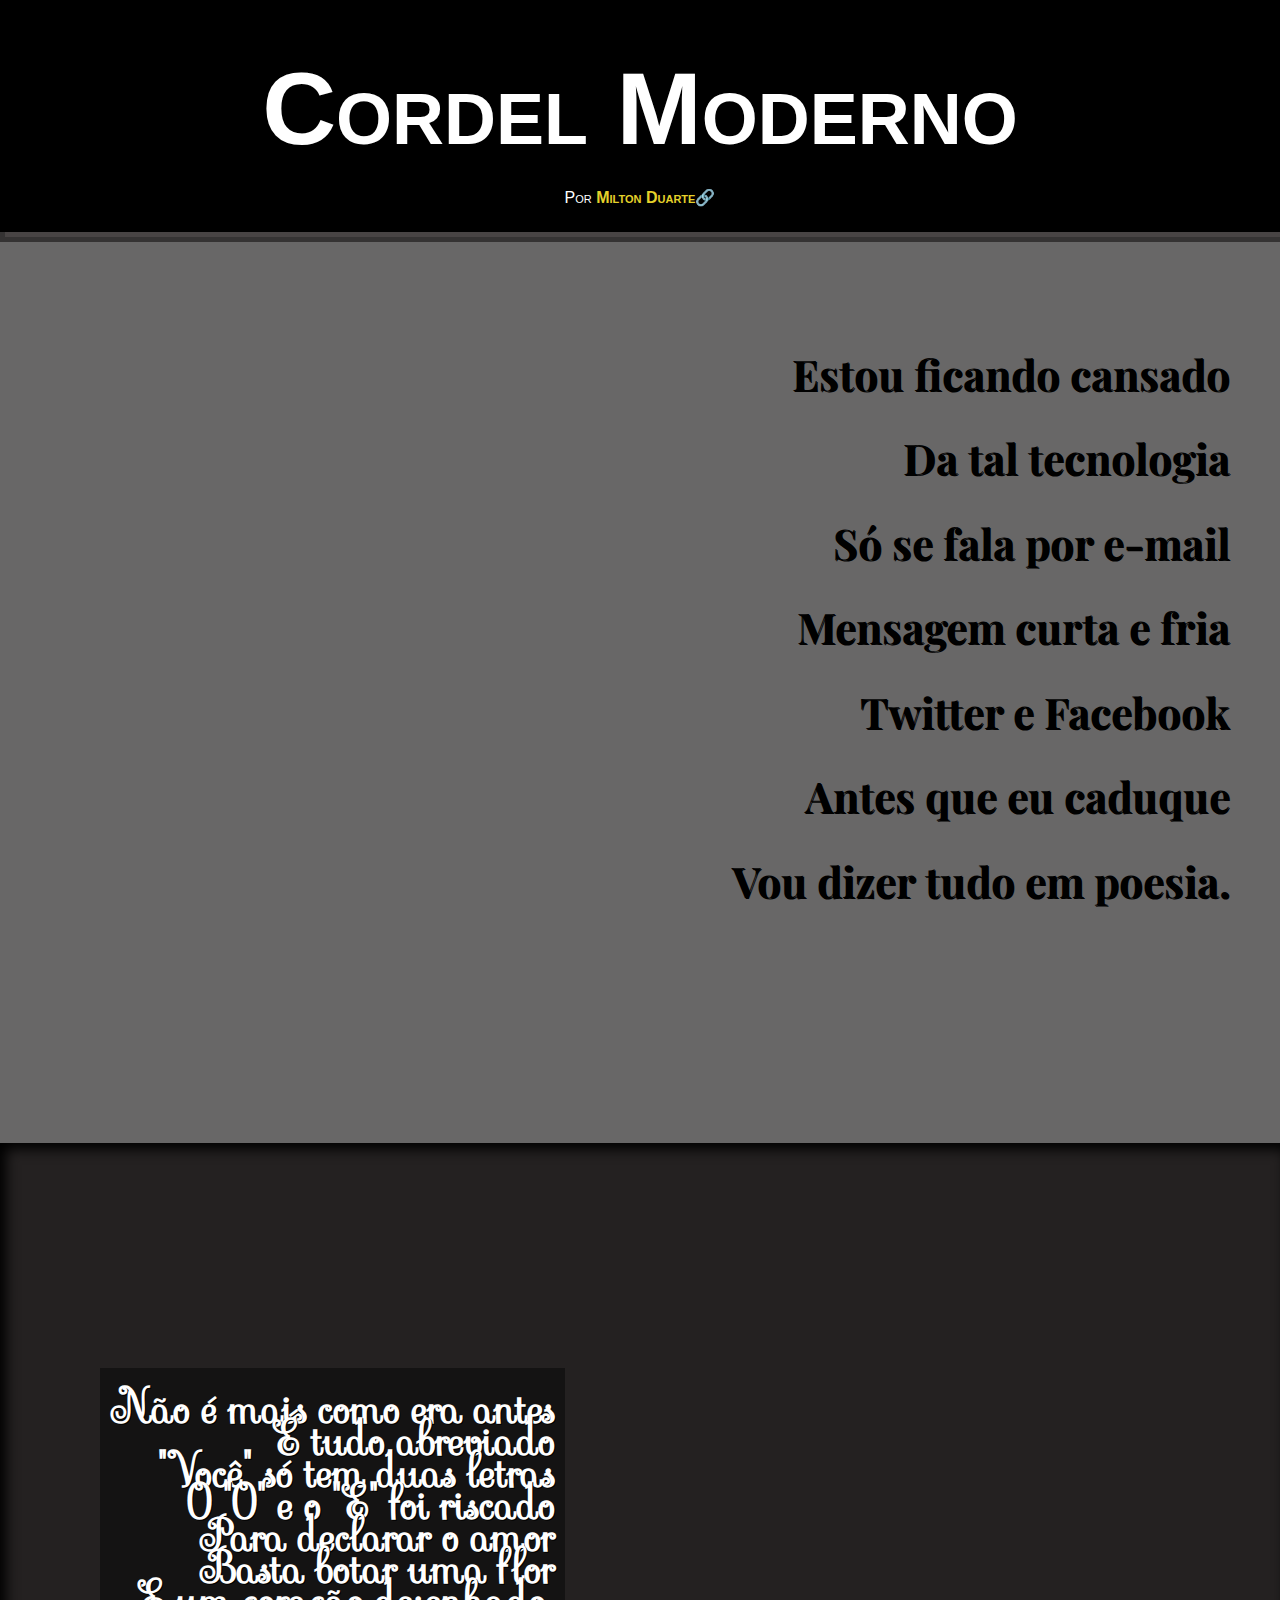
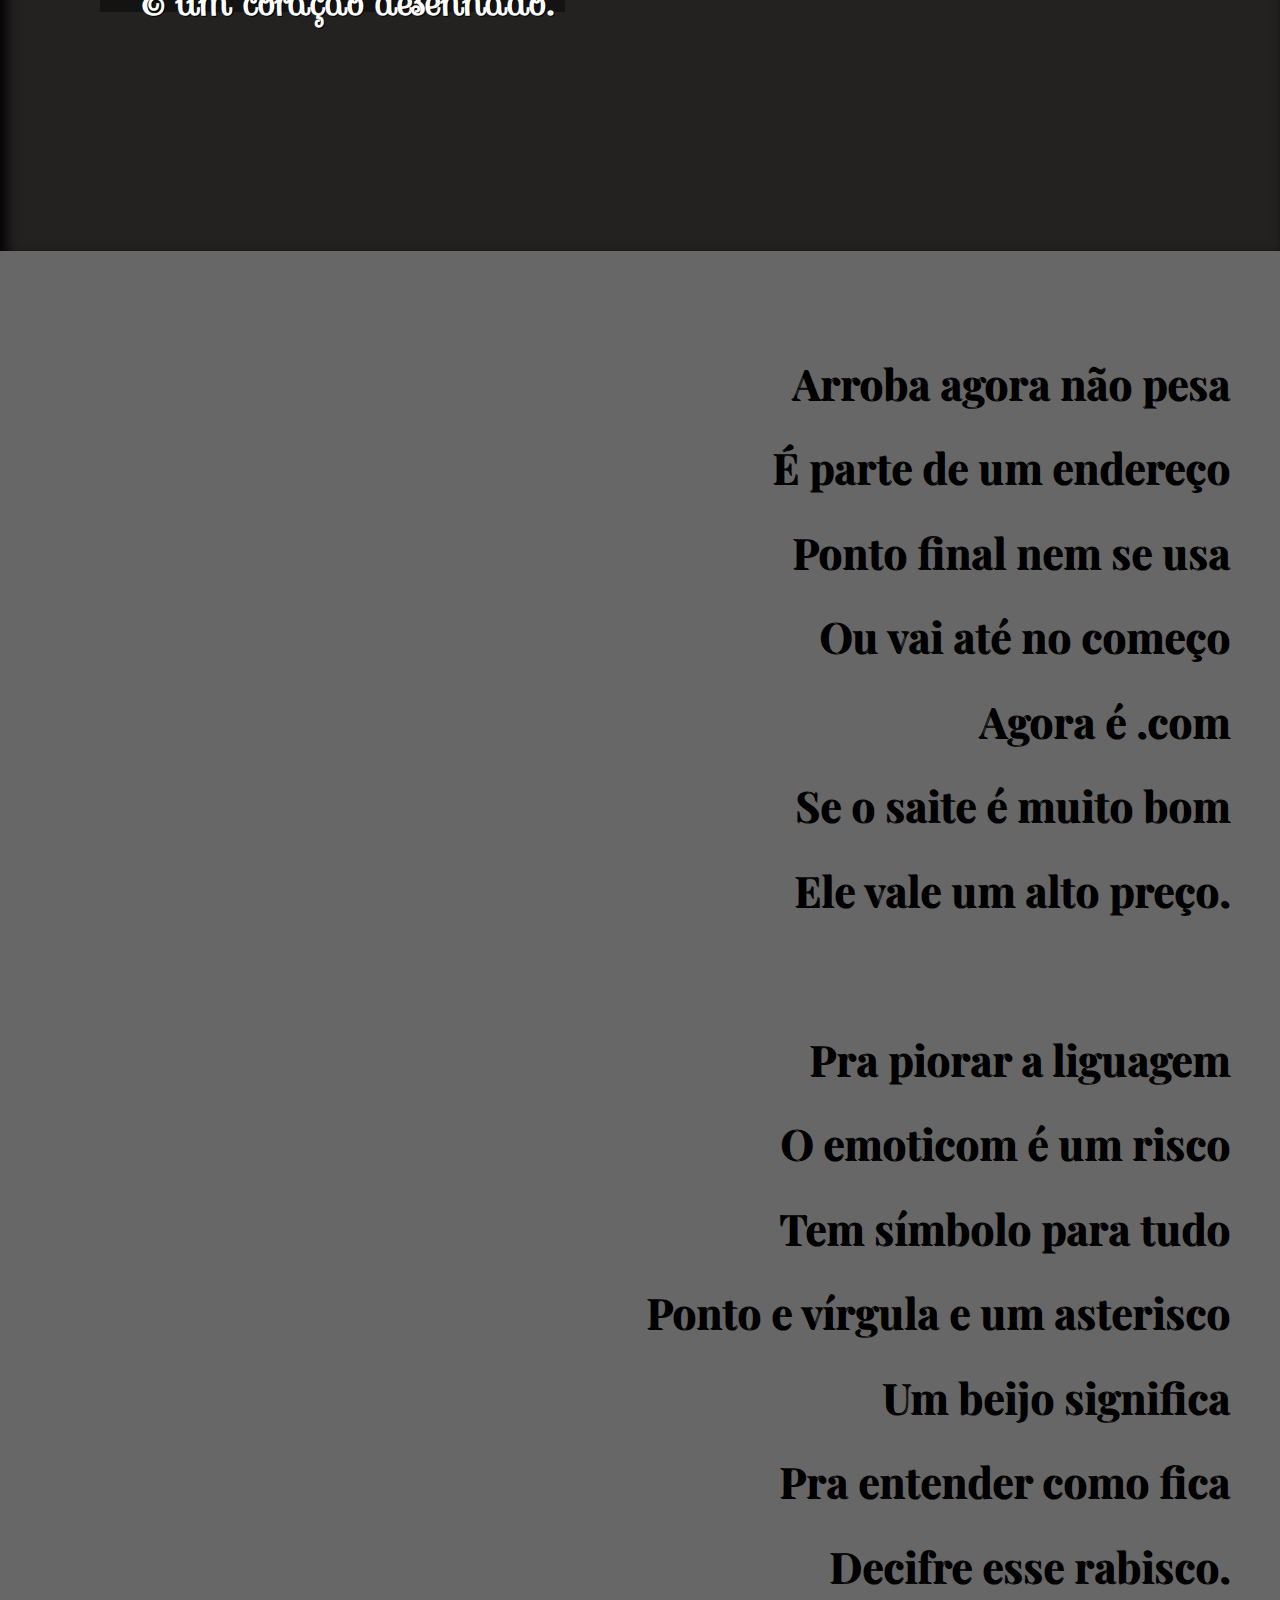
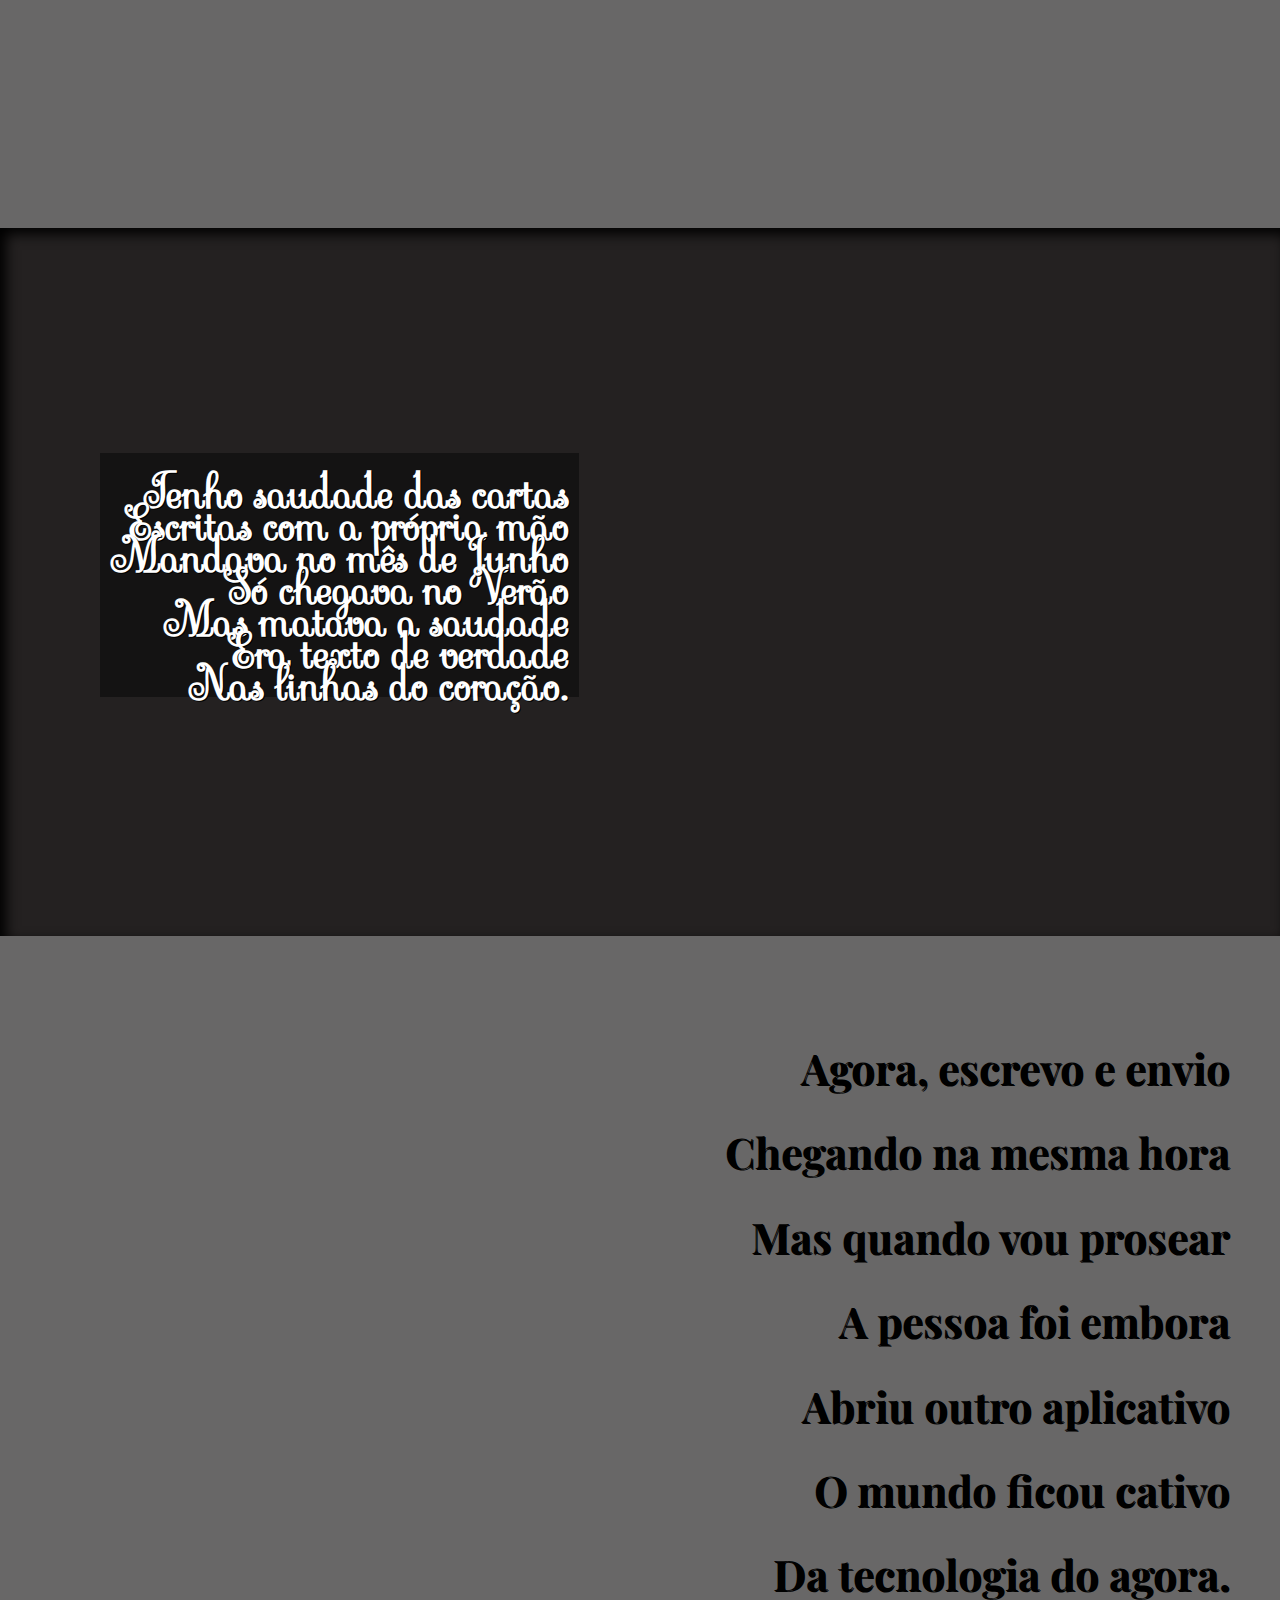
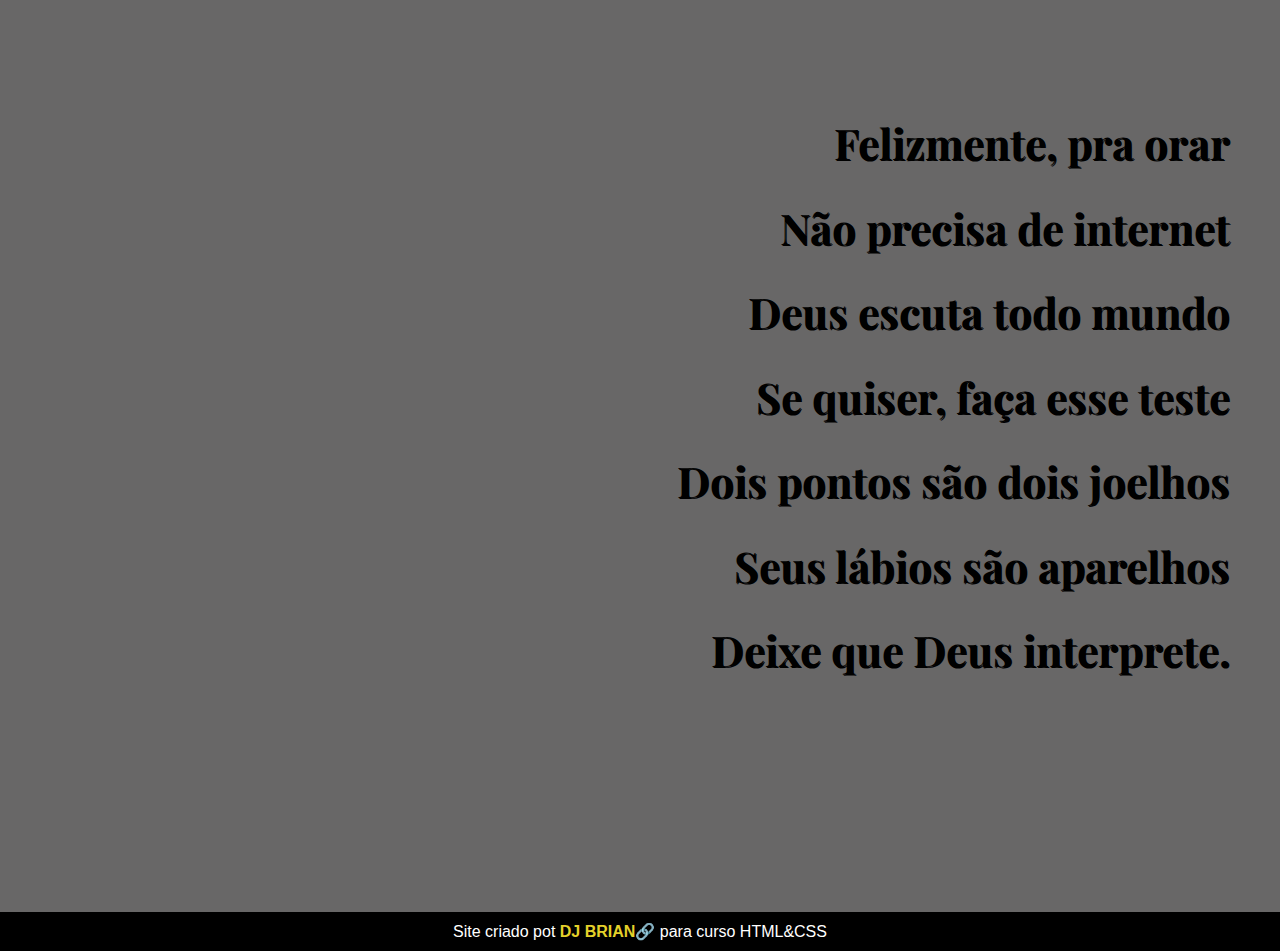
<file: projeto-cordel.html>
<!DOCTYPE html>
<html lang="pt-br">
<head>
    <meta charset="UTF-8">
    <meta name="viewport" content="width=device-width, initial-scale=1.0">
    <title>Projeto Cordel</title>
    <link rel="stylesheet" href="style.css">
    <link rel="shortcut icon" href="img/Iconfactory-Giant-Robo-Robo-13.16.png" type="image/x-icon">
</head>
<body>
    <header>
     <h1>Cordel Moderno</h1>
     <p>Por <a href="https://www.recantodasletras.com.br/poesias/3186743" target="_blank">Milton Duarte</a></p>
     

    </header>
    <main>
        <section class="normal">
            <p>
                Estou ficando cansado <br>
                Da tal tecnologia <br>
                Só se fala por e-mail <br>
                Mensagem curta e fria <br>
                Twitter e Facebook <br>
                Antes que eu caduque <br>
                Vou dizer tudo em poesia. <br>
            </p>
        </section>
        
        <section class="imagem" id="img01">
            
            <p>
                Não é mais como era antes <br>
                É tudo abreviado <br>
                "Você" só tem duas letras <br>
                O "O" e o "E" foi riscado <br>
                Para declarar o amor <br>
                Basta botar uma flor <br>
                E um coração desenhado. <br>
            </p>
        </section>
        
        <section class="normal">
            <p>
                Arroba agora não pesa <br>
                É parte de um endereço <br>
                Ponto final nem se usa <br>
                Ou vai até no começo <br>
                Agora é .com <br>
                Se o saite é muito bom <br>
                Ele vale um alto preço. <br>
            </p>

            <p>
                Pra piorar a liguagem <br>
                O emoticom é um risco <br>
                Tem símbolo para tudo <br>
                Ponto e vírgula e um asterisco <br>
                Um beijo significa <br>
                Pra entender como fica <br>
                Decifre esse rabisco. <br>
            </p>
        </section>
    
        <section class="imagem" id="img02">
            <p>
                Tenho saudade das cartas <br>
                Escritas com a própria mão <br>
                Mandava no mês de Junho <br>
                Só chegava no Verão <br>
                Mas matava a saudade <br>
                Era texto de verdade <br>
                Nas linhas do coração. <br>
            </p>
        </section>
        
        <section class="normal">
            <p>
                Agora, escrevo e envio <br>
                Chegando na mesma hora <br>
                Mas quando vou prosear <br>
                A pessoa foi embora <br>
                Abriu outro aplicativo <br>
                O mundo ficou cativo <br>
                Da tecnologia do agora. <br>
            </p>
        
            <p>
                Felizmente, pra orar <br>
                Não precisa de internet <br>
                Deus escuta todo mundo <br>
                Se quiser, faça esse teste <br>
                Dois pontos são dois joelhos <br>
                Seus lábios são aparelhos <br>
                Deixe que Deus interprete. <br>
            </p>
        </section>
    </main>
    <footer>
        <p>Site criado pot <a href="https://www.instagram.com/djbrianbr/">DJ BRIAN</a> para curso HTML&CSS</p>
    </footer>
</body>
</html>
</file>
<file: style.css>
@charset "UTF-8";


@import url('https://fonts.googleapis.com/css2?family=Amarante&family=Sevillana&display=swap');
@import url('https://fonts.googleapis.com/css2?family=Playfair+Display:ital@1&display=swap');
:root{
    --font1:Verdana, Geneva, Tahoma, sans-serif;
    --font2:'Sevillana', cursive;
    --font3:'Playfair Display', serif;

}
*{
margin: 0;
padding: 0;
box-sizing: border-box;
scroll-behavior: smooth;

}
html, body{
    min-height: 100%;
    background-color: rgb(53, 51, 51);
    font-family: var(--font1);
}
header{
    background-color: black;
    color: white;
    text-align: center;
    padding-top: 50px;
    padding-bottom: 25px;
    font-variant:small-caps;
    box-shadow: 5px 5px 0px rgba(77, 73, 73, 0.788);
    margin-bottom: 10px;
}
header > h1 {
    font-size: 8vw;
    padding-bottom: 20px;
}
a{
    color: rgb(228, 209, 42);
    text-decoration: none;
    font-weight: bold;
}
header a:hover, footer a:hover{
 text-decoration: underline;
}
section{
    padding-top: 10vh;
    padding-bottom:15vh;
    line-height: 2em;
    
    
}
section.imagem{
    background-color: rgb(36, 33, 33);
}
section p{
    padding-bottom: 2em;
    text-align:right;
    text-shadow: 1px 1px 0px black;
}
section#img01{
    background-image: url(img/background001.jpg);
    background-position: center center;
    background-size: cover;
}
section#img02{
    background-image: url(img/background002.jpg);
    
}
.imagem p{
background-color: rgba(0, 0, 0, 0.418);
display: inline-block;
font-size: 3.5vw;
font-weight: bold;
font-family: var(--font2);
padding-bottom: 20px;
padding: 10px;
}
.imagem{
background-color: rgb(27, 26, 26);
color: rgb(255, 255, 255);
padding-top: 25vh;
padding-bottom:25vh ;
background-attachment:fixed;
box-shadow:inset 6px 6px 13px 0px rgb(0, 0, 0) ;
padding-left: 100px;
}
.normal{
background-color: rgb(104, 103, 103);
color: black;
font-family: var(--font3);
font-size: 3.3vw;
font-weight: bold;
padding-right: 50px;
}


footer{
    background-color: black;
    color: white;
    text-align: center;
    padding: 10px;
}
a::after{
    content: '\99813';
    content: '\1f517';
}
</file>
